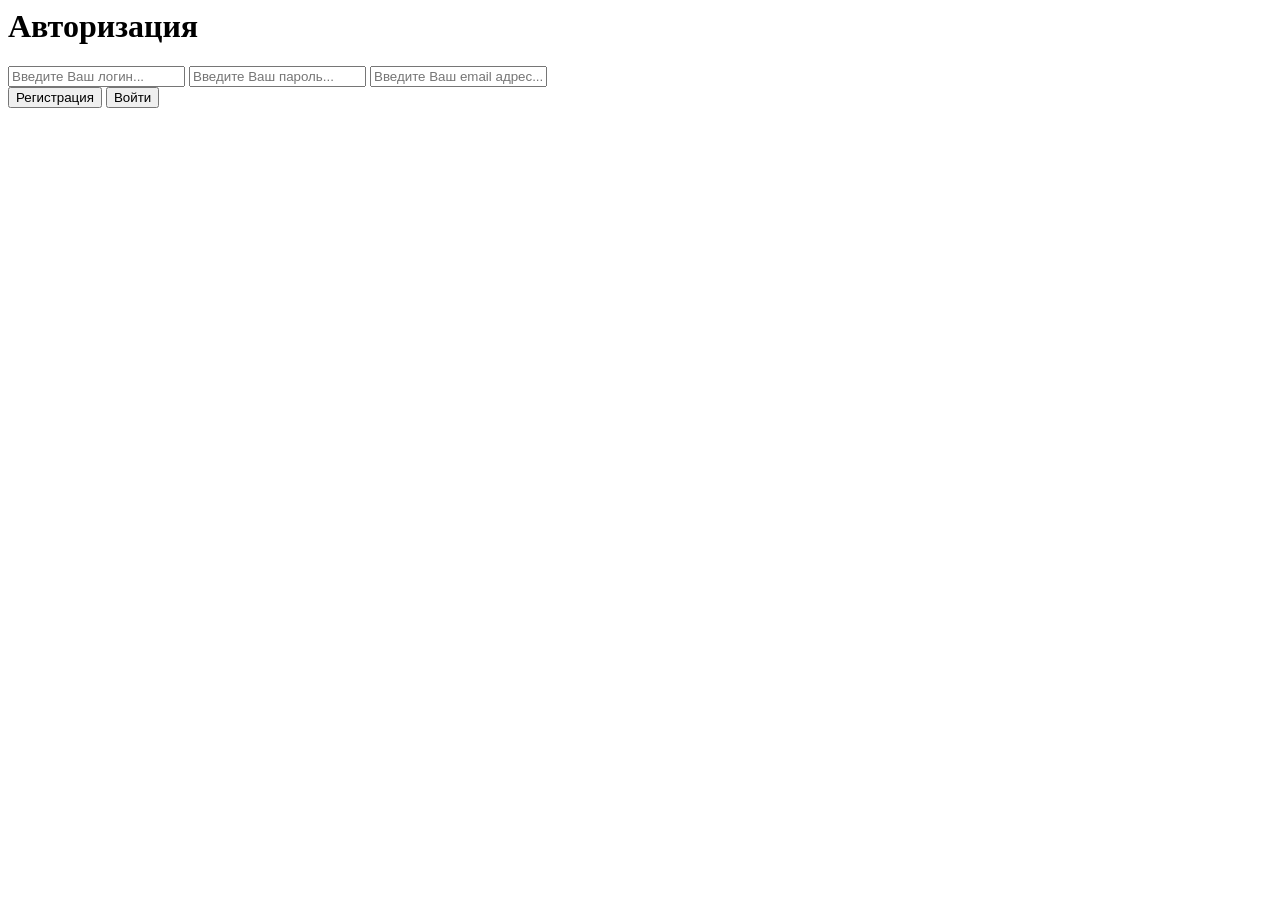
<file: src/main/resources/static/auth/auth.html>
<body ng-app="app-front">

<!--<div class="container" ng-controller="storeController">-->
<!--<div id="wrapper" ng-controller="authProductController">-->
<div id="container-main" ng-controller="authController">
    <!--    <div class="user-icon"></div>-->
    <!--    <div class="pass-icon"></div>-->
    <form name="login-form" class="login-form" action="" >
        <div class="header-auth">
            <h1>Авторизация</h1>
        </div>

        <div class="content-auth">
            <input id="navLoginField" class="input username" ng-model="user.username" type="text"
                   onfocus="this.value=''" placeholder="Введите Ваш логин..." required>

            <input id="navPasswordField" class="input password" ng-model="user.password" type="password"
                   onfocus="this.value=''" placeholder="Введите Ваш пароль..." required>

            <input id="navEmailField"  type="email" class="input email" ng-model="user.email"
                   onfocus="this.value=''" placeholder="Введите Ваш email адрес..." required/>

            <!--		<input name="password" type="password" class="input password" value="Пароль" onfocus="this.value=''" />-->
        </div>

        <div class="footer-auth">
            <!--        <button id="navLoginSubmit" class="btn btn-outline-warning btn-sm"-->
            <!--                type="submit" >Войти</button>-->

            <input type="submit" name="submit" value="Регистрация" class="button" ng-click="tryToReg()"/>
            <input type="submit" name="submit" value="Войти" class="button" ng-click="tryToAuth()" />
        </div>

    </form>
</div>
</body>
</file>
